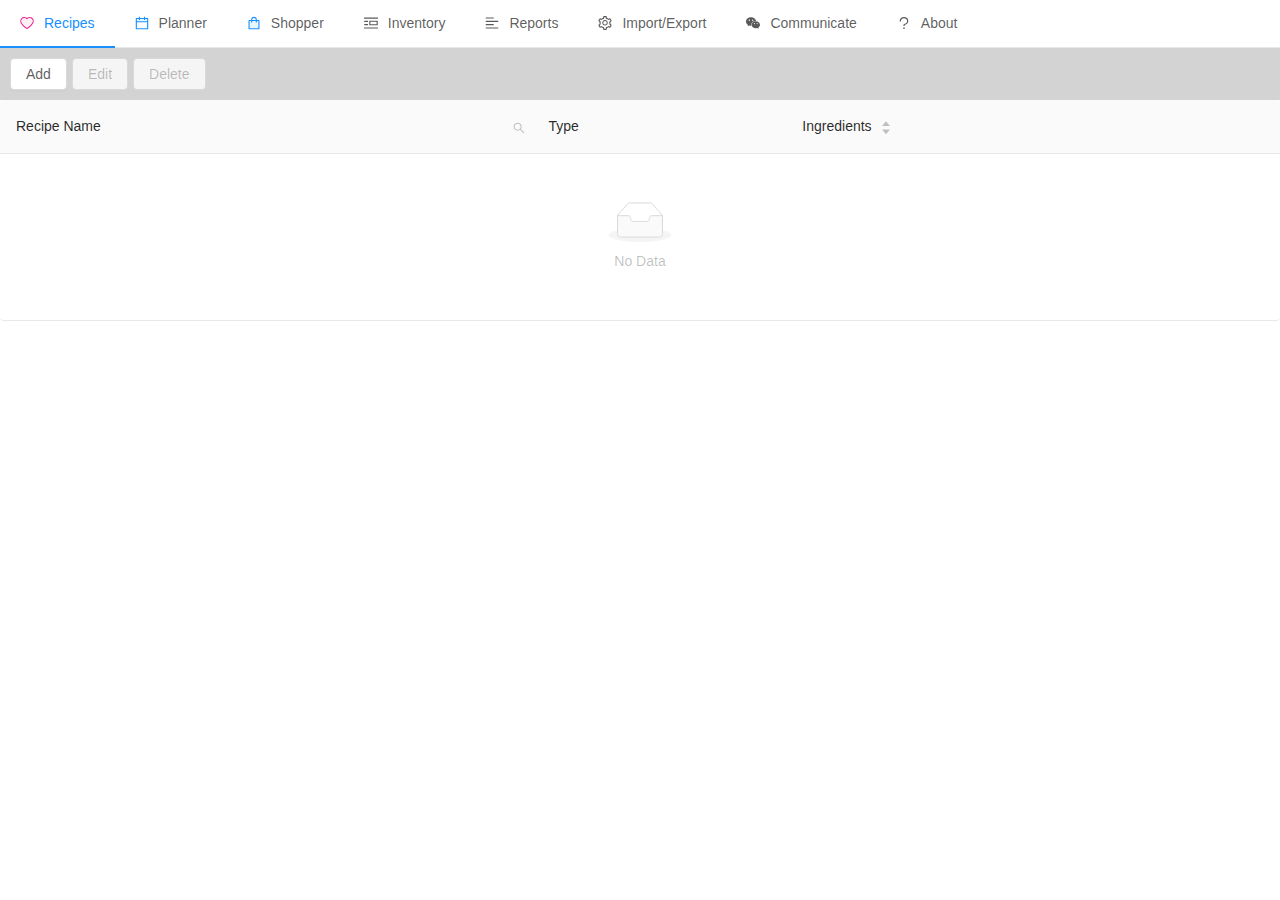
<file: index.html>
<!doctype html><html lang="en"><head><meta charset="utf-8"/><link rel="shortcut icon" href="/favicon.ico"/><meta name="viewport" content="width=device-width,initial-scale=1"/><meta name="theme-color" content="#000000"/><meta name="robots" content="index, nofollow, noarchive"/><meta name="description" content="This is a web application in order to save time dealing with food. It allows recipe management, planning on a calendar, planning shopping, and printing reports."><link rel="apple-touch-icon" href="logo192.png"/><link rel="manifest" href="/manifest.json"/><title>Foodnet - Food Management Web App</title><link href="/static/css/2.aa7fcd32.chunk.css" rel="stylesheet"><link href="/static/css/main.fd0e01c2.chunk.css" rel="stylesheet"></head><body><noscript>You need to enable JavaScript to run this app.</noscript><div id="root"></div><script>!function(f){function e(e){for(var r,t,n=e[0],o=e[1],u=e[2],l=0,p=[];l<n.length;l++)t=n[l],Object.prototype.hasOwnProperty.call(a,t)&&a[t]&&p.push(a[t][0]),a[t]=0;for(r in o)Object.prototype.hasOwnProperty.call(o,r)&&(f[r]=o[r]);for(s&&s(e);p.length;)p.shift()();return c.push.apply(c,u||[]),i()}function i(){for(var e,r=0;r<c.length;r++){for(var t=c[r],n=!0,o=1;o<t.length;o++){var u=t[o];0!==a[u]&&(n=!1)}n&&(c.splice(r--,1),e=l(l.s=t[0]))}return e}var t={},a={1:0},c=[];function l(e){if(t[e])return t[e].exports;var r=t[e]={i:e,l:!1,exports:{}};return f[e].call(r.exports,r,r.exports,l),r.l=!0,r.exports}l.m=f,l.c=t,l.d=function(e,r,t){l.o(e,r)||Object.defineProperty(e,r,{enumerable:!0,get:t})},l.r=function(e){"undefined"!=typeof Symbol&&Symbol.toStringTag&&Object.defineProperty(e,Symbol.toStringTag,{value:"Module"}),Object.defineProperty(e,"__esModule",{value:!0})},l.t=function(r,e){if(1&e&&(r=l(r)),8&e)return r;if(4&e&&"object"==typeof r&&r&&r.__esModule)return r;var t=Object.create(null);if(l.r(t),Object.defineProperty(t,"default",{enumerable:!0,value:r}),2&e&&"string"!=typeof r)for(var n in r)l.d(t,n,function(e){return r[e]}.bind(null,n));return t},l.n=function(e){var r=e&&e.__esModule?function(){return e.default}:function(){return e};return l.d(r,"a",r),r},l.o=function(e,r){return Object.prototype.hasOwnProperty.call(e,r)},l.p="/";var r=window.webpackJsonpproject1=window.webpackJsonpproject1||[],n=r.push.bind(r);r.push=e,r=r.slice();for(var o=0;o<r.length;o++)e(r[o]);var s=n;i()}([])</script><script src="/static/js/2.65883828.chunk.js"></script><script src="/static/js/main.b4d3d26c.chunk.js"></script></body></html>
</file>
<file: static/css/main.fd0e01c2.chunk.css>
.recipe-list-item{border:1px solid #000;padding:20px;width:100%}.recipe-list-item.selected,.recipe-list-item.selected td:hover{background-color:#ffffe0!important}.recipe-list{width:50%;display:flex;align-items:center;justify-content:center;flex-wrap:wrap}.recipe-toolbar{padding:10px;background-color:#d3d3d3}.recipe-toolbar button+button,.recipe-toolbar button+span{margin-left:5px}.recipe-form .buttons{position:relative;margin-bottom:1px}.recipe-form .ant-btn-group+.ant-btn-group{margin-left:5px}.recipe-form .multi-chooser{margin:0 0 15px}.recipe-form .config{display:flex;align-items:center;justify-content:flex-end;margin-bottom:3px}.recipe-form .config>i{margin-left:5px}.recipe-form .config .setting-icon{font-size:18px}.recipe-form .instructions{margin-top:15px}.recipe-form .ant-table .ant-select{min-width:150px;max-width:450px}.recipe-form .ant-table input{max-width:200px}.recipe-form .ant-form-item{margin-bottom:5px}.footer{position:relative;top:12px;text-align:right}.footer button+button{margin-left:6px}#root{height:100%}.import-export .load-modal input{border:none}.import-export .load-modal .ant-input:focus{border:none!important}.import-export button+button{margin-left:8px}.import-export{margin:10px}.url-modal .ant-select{min-width:350px}.url-delete-button{margin-left:3px;display:relative;top:1px}.recipe-report{margin:3px 10px;overflow:auto;height:calc(100% - 6px)}.recipe-report .desc-header,.recipe-report .ing,.recipe-report .recipe-name{font-weight:700}.recipe-report .desc-body{white-space:pre-wrap}.recipe-report .recipe{display:inline-grid;grid-template-columns:auto auto}.recipe-report .recipe>div{padding:5px 10px}.recipe-select{margin:5px 10px}.reports-layout{height:calc(100% - 48px)}.ant-carousel .slick-slide{text-align:center;height:160px;line-height:160px;background:#364d79;overflow:hidden}.ant-carousel .slick-slide h3{color:#fff}.events{list-style:none;margin:0;padding:0}.events .ant-badge-status{overflow:hidden;white-space:nowrap;width:100%;text-overflow:ellipsis;font-size:12px}.notes-month{text-align:center}.notes-month,.notes-month section{font-size:28px}.planner-toolbar{display:flex;align-items:center;padding:10px;background-color:#d3d3d3;height:42px}.planner-toolbar>*{display:inline-block}.planner-toolbar>input{width:60px}.planner-toolbar input[type=number]::-webkit-inner-spin-button,.planner-toolbar input[type=number]::-webkit-outer-spin-button{opacity:1}.planner-list{display:flex;flex-wrap:wrap;margin:20px}.planner-list ul{margin:0 20px}.no-inventory{background-color:rgba(255,166,0,.12)}.has-inventory{background-color:rgba(0,128,0,.12)}.shopper .ingredient-list li{display:block}.shopper-list-item,.shopper-tags{display:inline-block}.shopper-list-items+.shopper-list-items{margin-top:4px}.shopper .buttons{margin:4px 6px}.shopper .buttons button+button{margin-left:8px}.shopper .ant-calendar-picker{margin-bottom:4px}.sort-popup .drag-list{list-style:none;display:inline-grid;grid-template-columns:auto auto auto auto;grid-column-gap:10px;grid-row-gap:6px;margin-top:5px;align-items:center}.sort-popup .drag-list input{width:55px}.sort-popup .drag-list input::-webkit-inner-spin-button,.sort-popup .drag-list input::-webkit-outer-spin-button{-webkit-appearance:none;margin:0}.sort-popup .drag-list input[type=number]{-moz-appearance:textfield}.sort-popup .drag-list .down:last-child,.sort-popup .drag-list .up:first-of-type{visibility:hidden}.drag-list-item .up{margin-left:6px;margin-right:12px}.shopper-list-items .ant-tag-hidden{display:inline-block}.deduct-icon{margin-right:8px}.copy-to-inventory-button{margin:0 14px;background-color:#5f9ea0!important}.inventory-list-item-name{text-align:right;width:100%}.inventory-list-item-qty{text-align:right;max-width:120px!important}.inventory-list{display:grid;grid-template-columns:-webkit-max-content -webkit-max-content -webkit-max-content auto;grid-template-columns:max-content max-content max-content auto;grid-column-gap:10px;grid-row-gap:6px;margin-top:5px;align-items:center}.inventory-list-item-deselect-div{width:100%;height:100%}.inventory{padding:5px}.inventory .used-good{color:#90ee90}.inventory .used-short{color:red}.inventory-toolbar{padding:2px 10px}.inventory-toolbar button+button{margin-left:5px}.inventory-toolbar-dropdown-add i,.inventory-toolbar-dropdown-remove i{margin-right:5px}.about-page .ant-card{width:60%}.about-page{display:flex;justify-content:center;align-items:center}.donate-desc{margin-top:15px}.donate-desc-2{font-style:italic;font-size:small}.family-input{max-width:320px}.family-input-button{margin-left:4px}.discord-tab{margin:2px 10px}.discord-tab .download{margin-left:20px}.discord-tab .wrap-label .ant-form-item-label{white-space:normal;padding-right:5px}
/*# sourceMappingURL=main.fd0e01c2.chunk.css.map */
</file>
